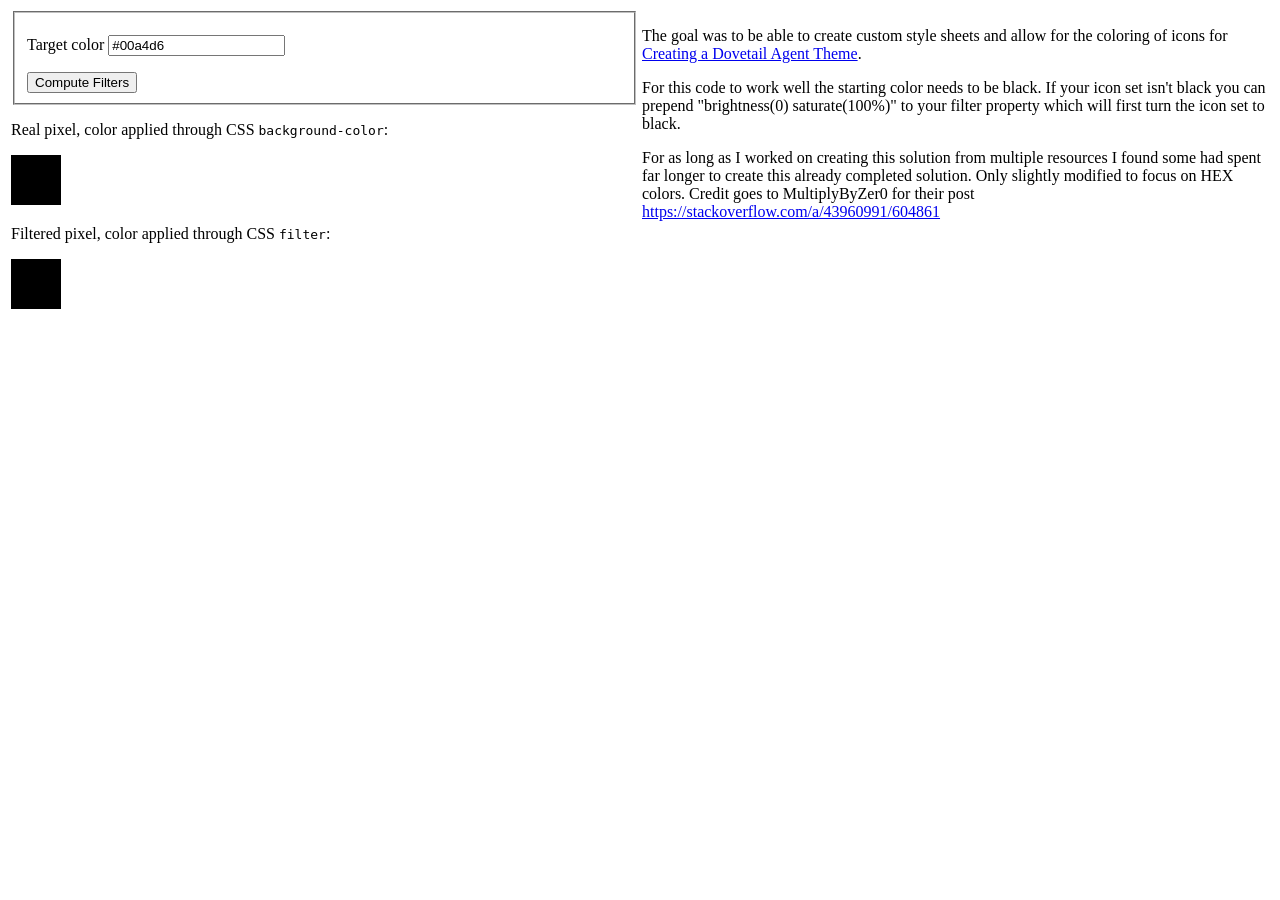
<file: css/index.html>
<!DOCTYPE html>
<html lang="en">

<head>
    <link rel="stylesheet" href="style.css">
    <meta charset="UTF-8">
    <meta http-equiv="X-UA-Compatible" content="IE=edge">
    <meta name="viewport" content="width=device-width, initial-scale=1.0">
    <meta property="og:type" content="1orzero wechat test" />
    <meta property="og:title" content="wechat title test">
    <meta property="og:description" content="wechat content test">
    <meta property="og:image" content="https://media.giphy.com/media/l2JehQ2GitHGdVG9y/giphy.gif">
    <meta property="og:url" content="http://1orzero.github.io/">
    <title>Document</title>
</head>

<body>
    <table>
        <tr valign="top">
            <td width="50%">
                <fieldset>
                    <p>
                        <label>Target color</label> <input class="target" type="text" placeholder="target hex"
                            value="#00a4d6" />
                    </p>
                    <button class="execute">Compute Filters</button>
                </fieldset>
                <p>Real pixel, color applied through CSS <code>background-color</code>:</p>
                <div class="pixel realPixel"></div>

                <p>Filtered pixel, color applied through CSS <code>filter</code>:</p>
                <div class="pixel filterPixel"></div>

                <p class="filterDetail"></p>
                <p class="lossDetail"></p>
            </td>
            <td>
                <p>The goal was to be able to create custom style sheets and allow for the coloring of icons for <a
                        href="https://sosuke.com/creating-a-dovetail-agent-theme/" target="_blank">Creating a Dovetail
                        Agent Theme</a>.</p>
                <p>For this code to work well the starting color needs to be black. If your icon set isn't black you can
                    prepend "brightness(0) saturate(100%)" to your filter property which will first turn the icon set to
                    black.</p>
                <p>
                    For as long as I worked on creating this solution from multiple resources I found some had spent far
                    longer to create this already completed solution. Only slightly modified to focus on HEX colors.
                    Credit
                    goes to MultiplyByZer0 for their post <a href="https://stackoverflow.com/a/43960991/604861"
                        target="_blank">https://stackoverflow.com/a/43960991/604861</a>
                </p>
            </td>
        </tr>
    </table>
 <script src="https://code.jquery.com/jquery-1.11.0.min.js"></script>
<script language="JavaScript" type="text/javascript" src="script.js"></script>
</body>

</html>
</file>
<file: css/style.css>
.pixel {
  display: inline-block;
  background-color: #000;
  width: 50px;
  height: 50px;
}

.filterDetail {
  font-family: "Consolas", "Menlo", "Ubuntu Mono", monospace;
}
</file>
